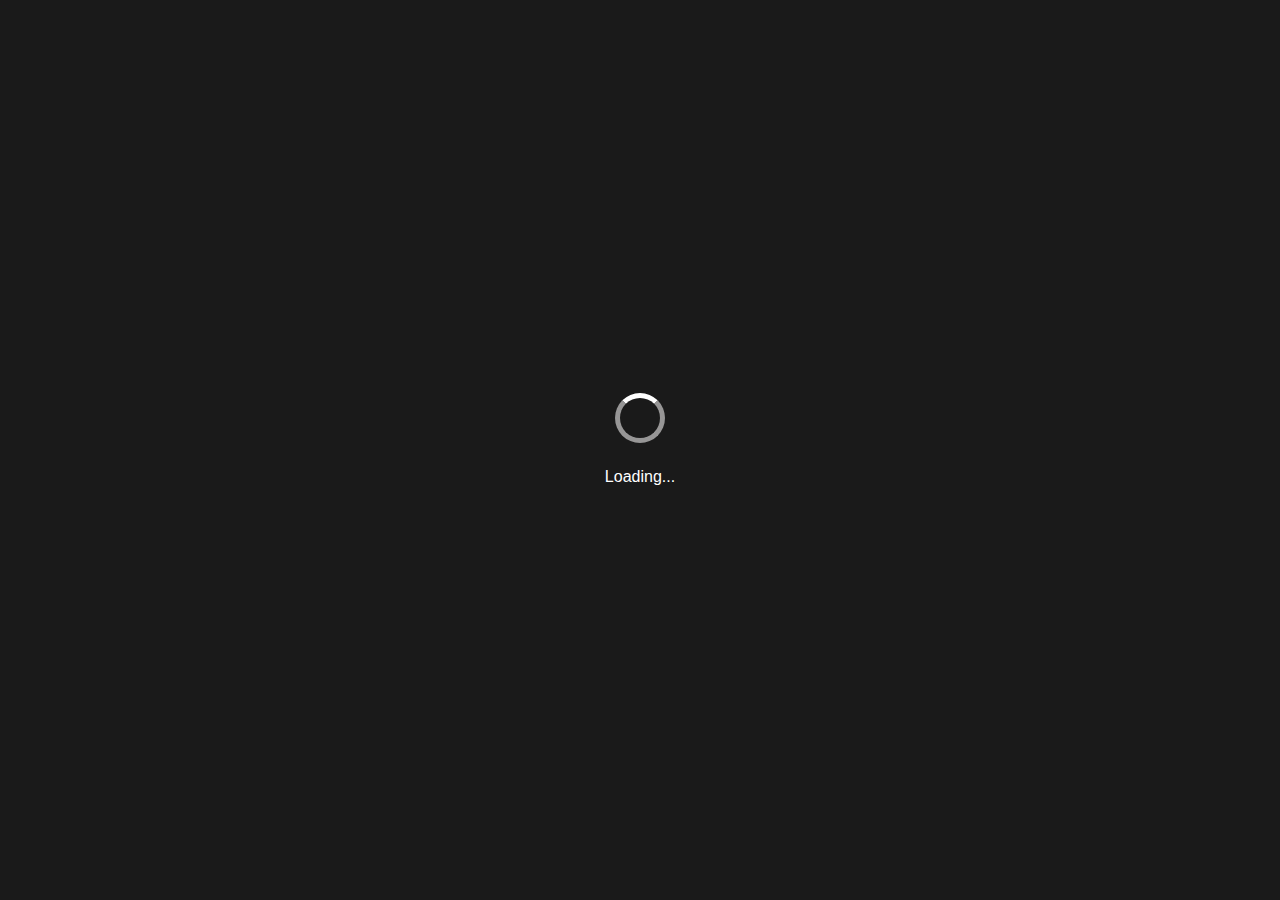
<file: index.html>
<!DOCTYPE html>
<html lang="en">
<head>
    <meta charset="UTF-8">
    <meta name="viewport" content="width=device-width, initial-scale=1.0">
    <title>David Caluag</title>
    <link rel="stylesheet" href="styles.css">
    <link rel="stylesheet" href="loading-screen.css">
    <!-- Preload critical assets -->
    <link rel="preload" href="styles.css" as="style">
    <script>
        // Track when page is fully loaded
        document.addEventListener('DOMContentLoaded', function() {
            // Give a slight delay for smoother transition
            setTimeout(function() {
                const loadingScreen = document.getElementById('loading-screen');
                const mainContent = document.getElementById('main-content');
                
                loadingScreen.style.opacity = '0';
                mainContent.style.opacity = '1';
                
                // Remove loading screen from DOM after transition
                setTimeout(function() {
                    loadingScreen.style.display = 'none';
                }, 500);
            }, 800); // Adjust time based on your needs
        });


    </script>
</head>
<body>
    <!-- Loading screen -->
    <div id="loading-screen">
        <div class="loader"></div>
        <p>Loading...</p>
    </div>
        
    <!-- Main content (initially hidden) -->
    <div id="main-content">
        <!-- Header / Navigation -->
        <header>
            <nav class="navbar">
                <table class="horizontal-links">
                    <tr>
                        <td><a href="./index.html">Home</a></td>
                        <td><a href="./aboutme.html">About Me</a></td>
                        <td><a href="./envScience.html">Microplastics</a></td>
                    </tr>
                </table>
            </nav>
        </header>
        
        <br>

        <!-- Main Hero Section -->
        <section class="hero">
            <div class="hero-content">
                <h1>Welcome to my website</h1>
                <p>Bach. of Mobile Computing | 7x Immortal Sage Player 1x Ascendant Sage Player </p>
            </div>
        </section>

        <!-- Footer -->
        <footer>
            <p>&copy;All rights reserved.</p>
        </footer>
    </div>
</body>
</html>
</file>
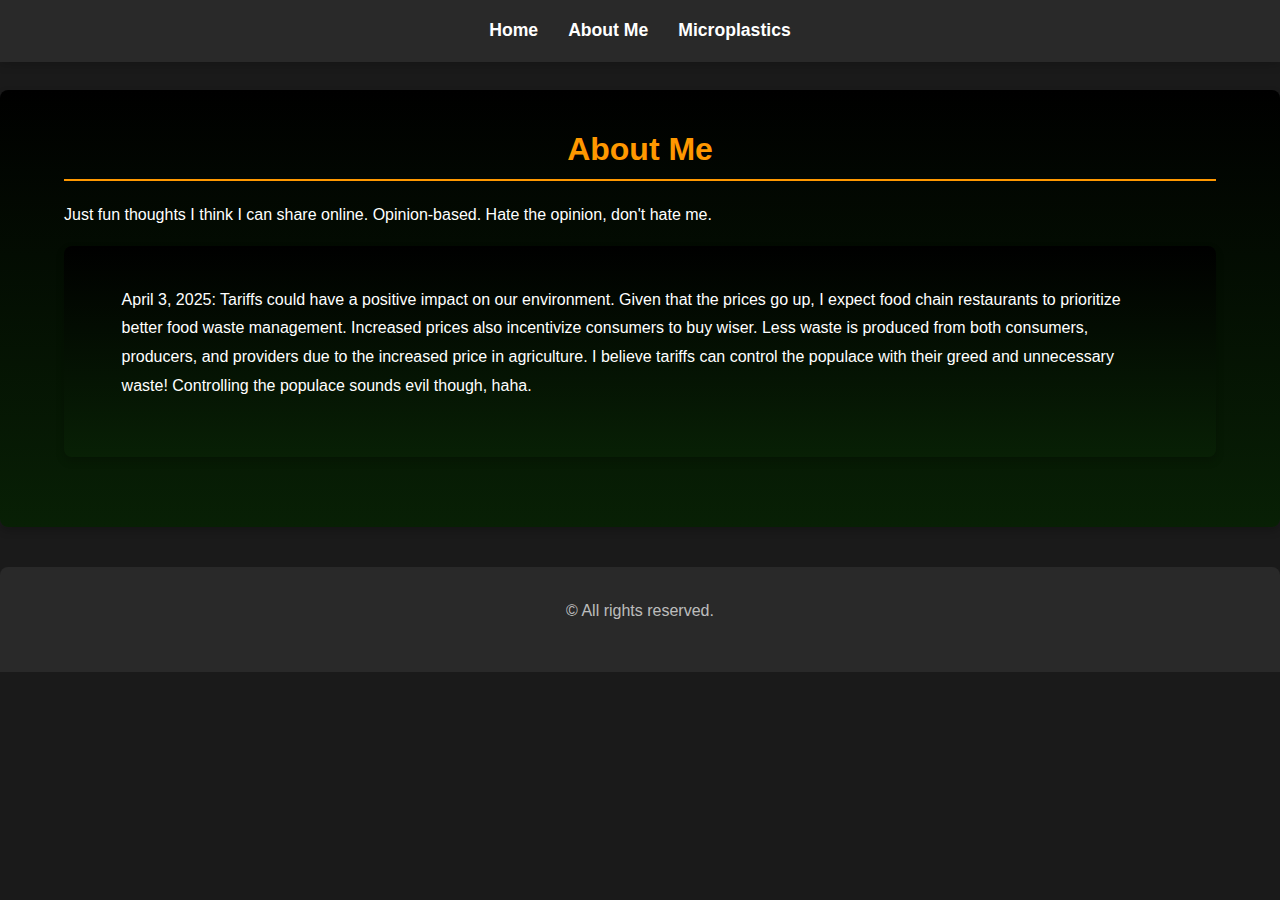
<file: aboutme.html>
<!DOCTYPE html>
<html lang="en">
<head>
    <meta charset="UTF-8">
    <meta name="viewport" content="width=device-width, initial-scale=1.0">
    <title>Esports Hub</title>
    <link rel="stylesheet" href="styles.css">
    <link rel="stylesheet" href="loading-screen.css">
    <!-- Preload critical assets -->
    <link rel="preload" href="styles.css" as="style">
    <script src="loading.js" defer></script>
</head>
<body>
    
    <div id="loading-screen">
        <div class="loader"></div>
        <p>Loading...</p>
    </div>

    <!-- Main content (initially hidden) -->
    <div id="main-content" style="opacity: 0; transition: opacity 0.5s;">
        <!-- Header / Navigation -->
        <header>
            <nav class="navbar">
                <table class="horizontal-links">
                    <tr>
                        <td><a href="./index.html">Home</a></td>
                        <td><a href="./aboutme.html">About Me</a></td>
                        <td><a href="./envScience.html">Microplastics</a></td>
                    </tr>
                </table>
            </nav>
        </header>

        <br>

        <!-- About Me Section -->
        <section>
            <h2>About Me</h2>
            <p>Just fun thoughts I think I can share online. Opinion-based. Hate the opinion, don't hate me.</p>
            <!-- Opinion Section -->
            <section>
                <p>April 3, 2025: Tariffs could have a positive impact on our environment. Given that the prices go up, I expect food chain restaurants to prioritize better food waste management. Increased prices also incentivize consumers to buy wiser. Less waste is produced from both consumers, producers, and providers due to the increased price in agriculture. I believe tariffs can control the populace with their greed and unnecessary waste! Controlling the populace sounds evil though, haha.</p>
            </section>
        
        </section>


        <!-- Footer -->
        <footer>
            <p>&copy; All rights reserved.</p>
        </footer>
    </div>
</body>
</html>
</file>
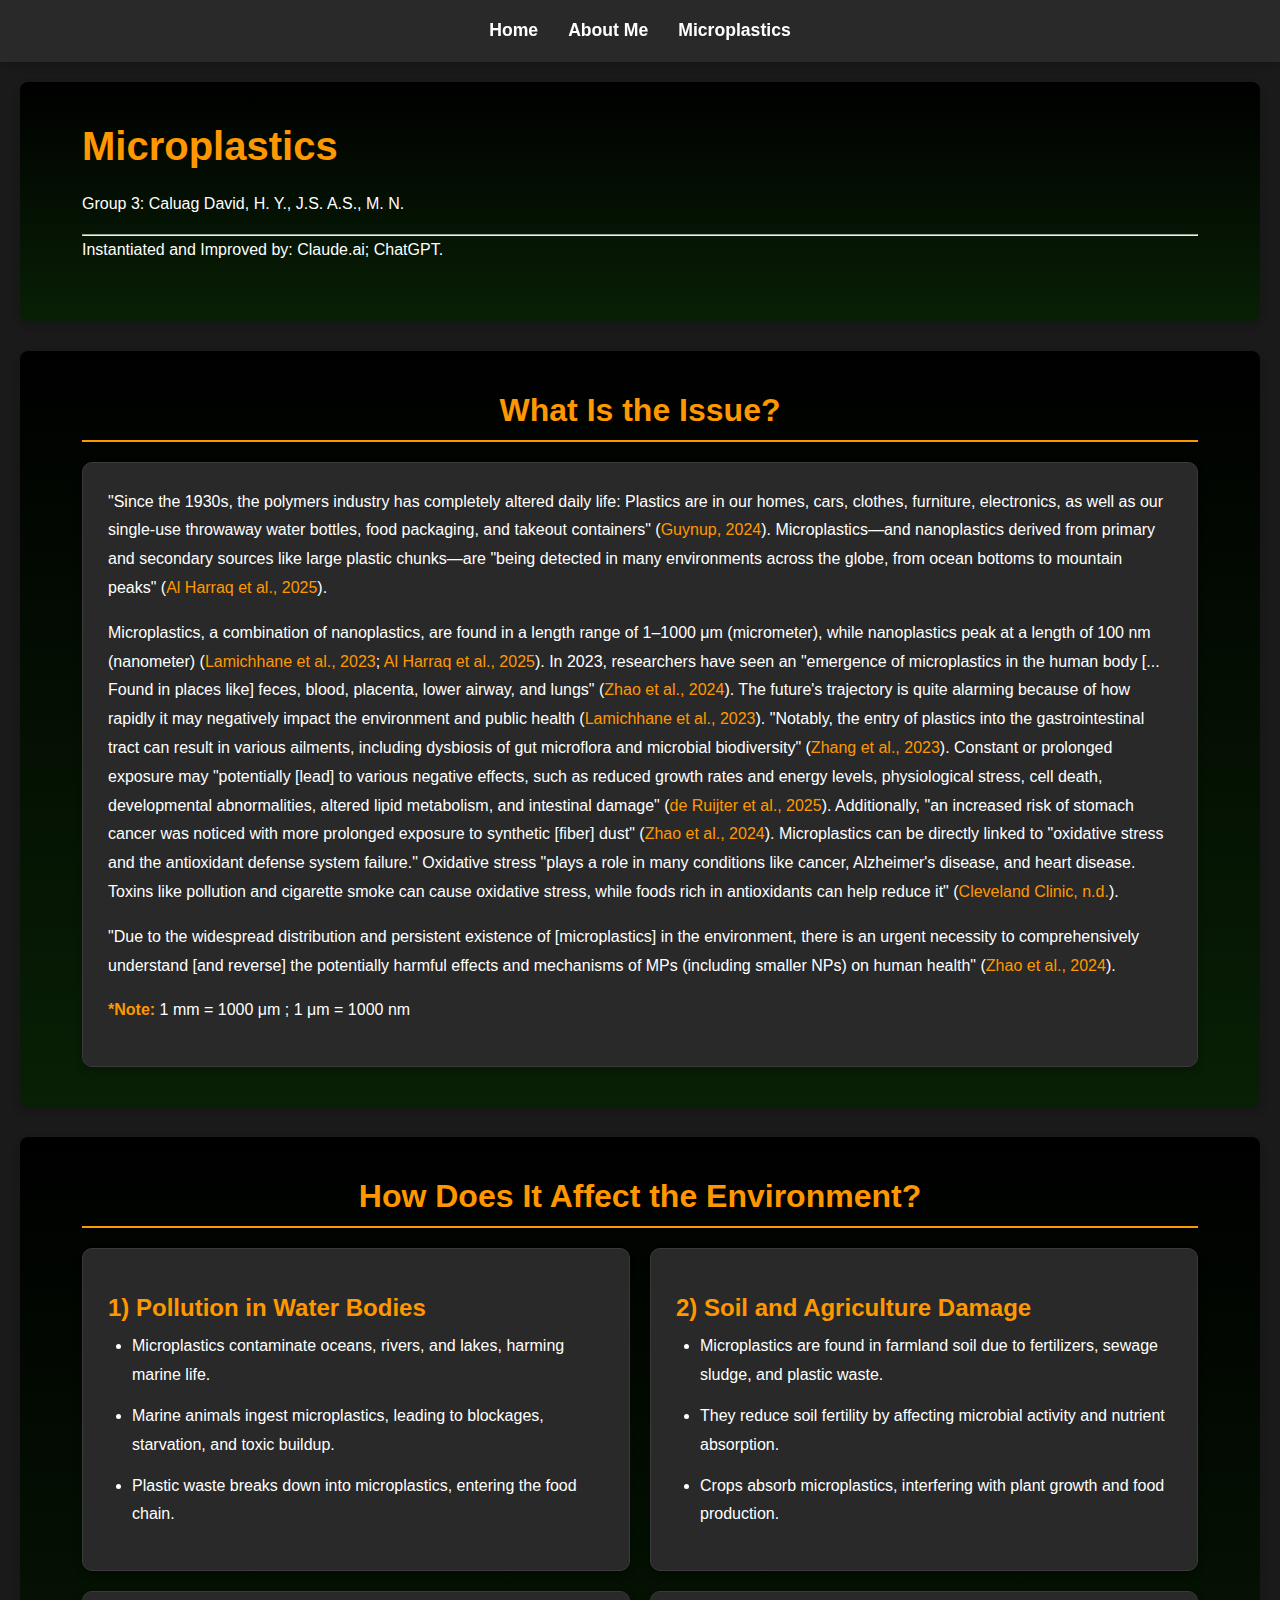
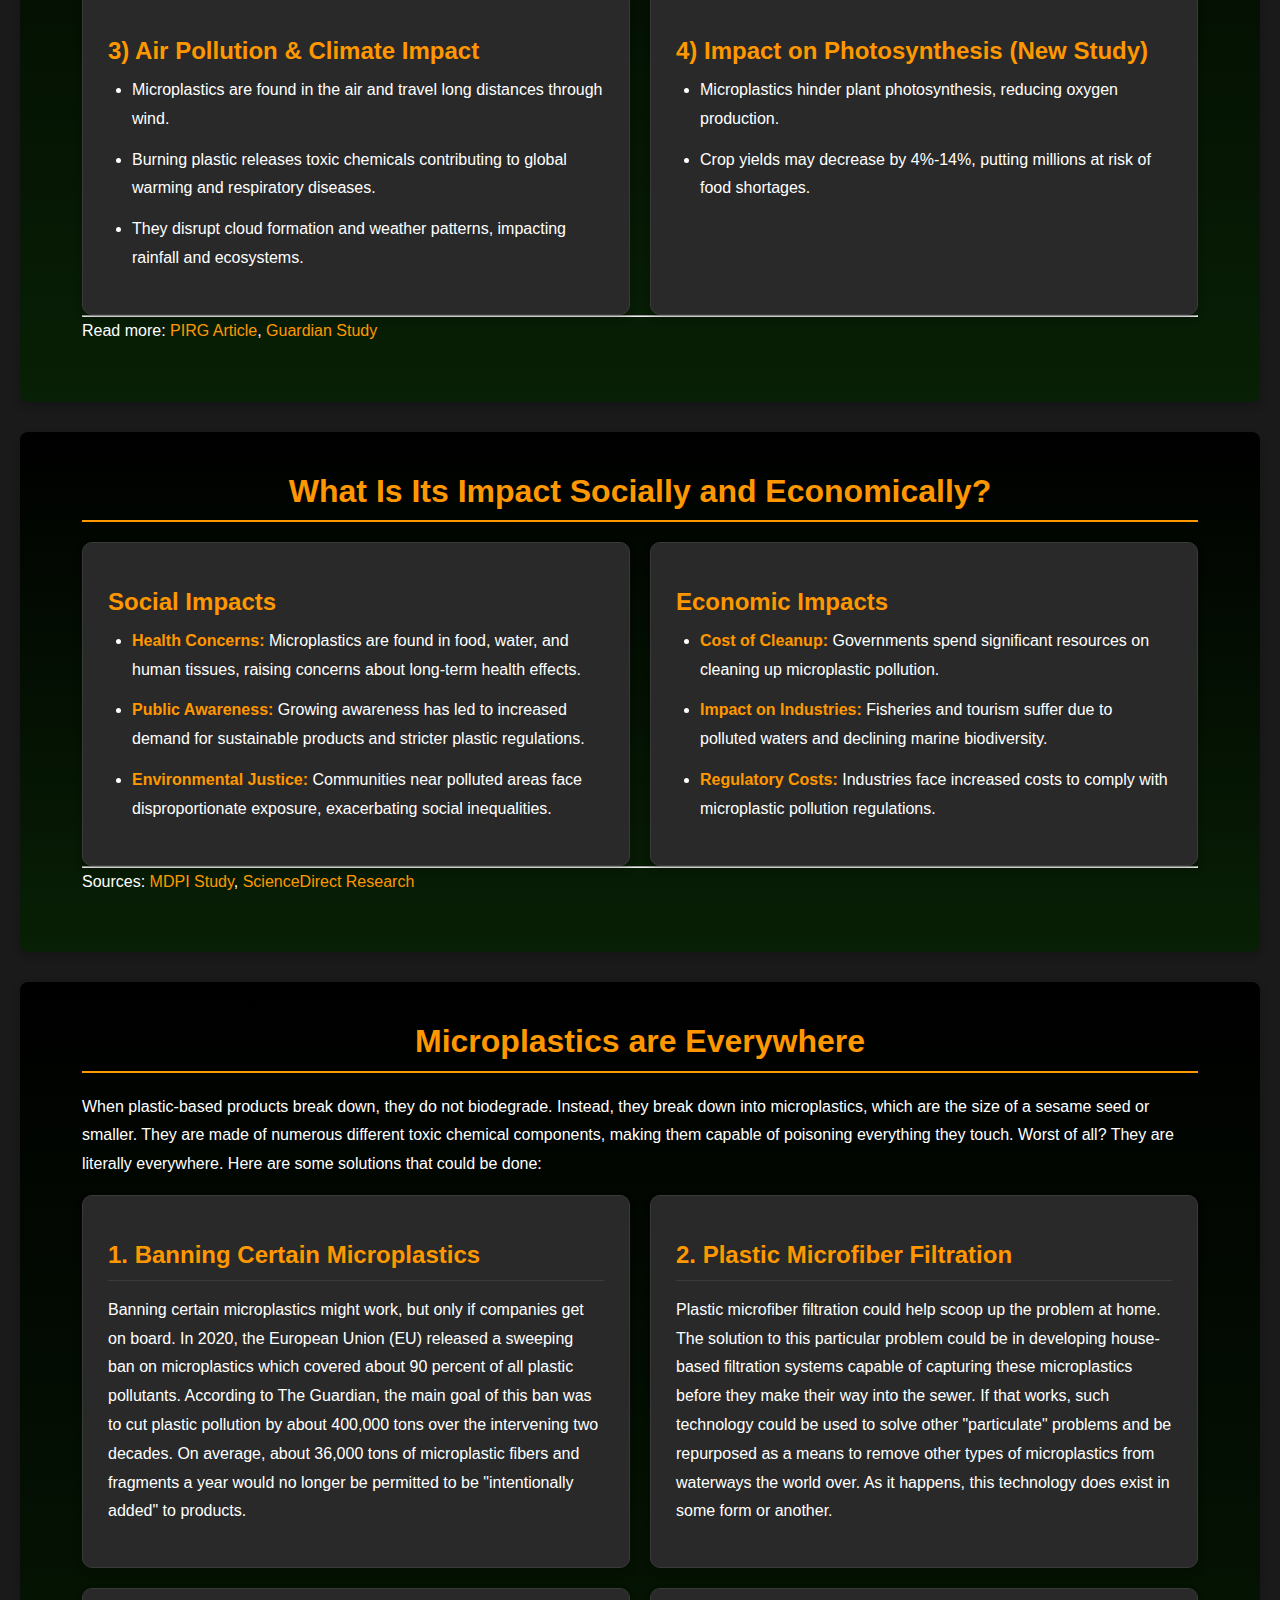
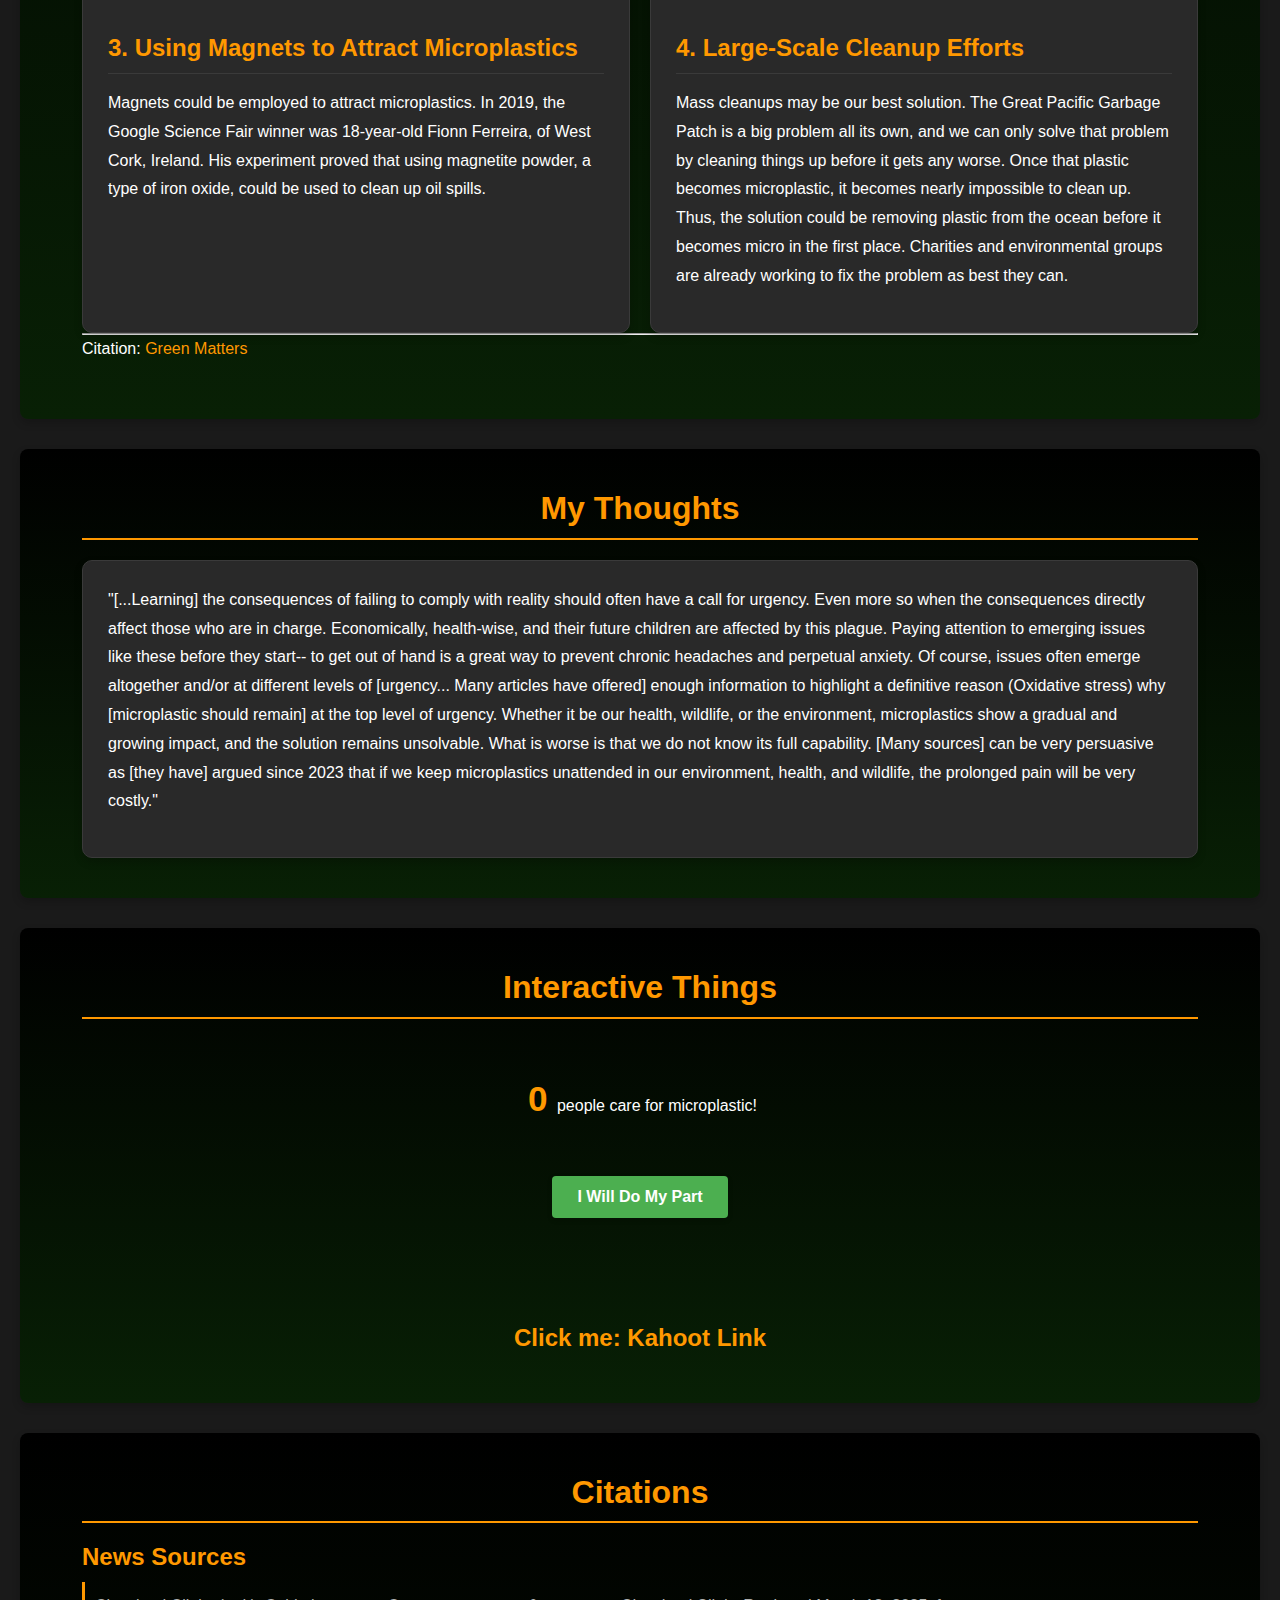
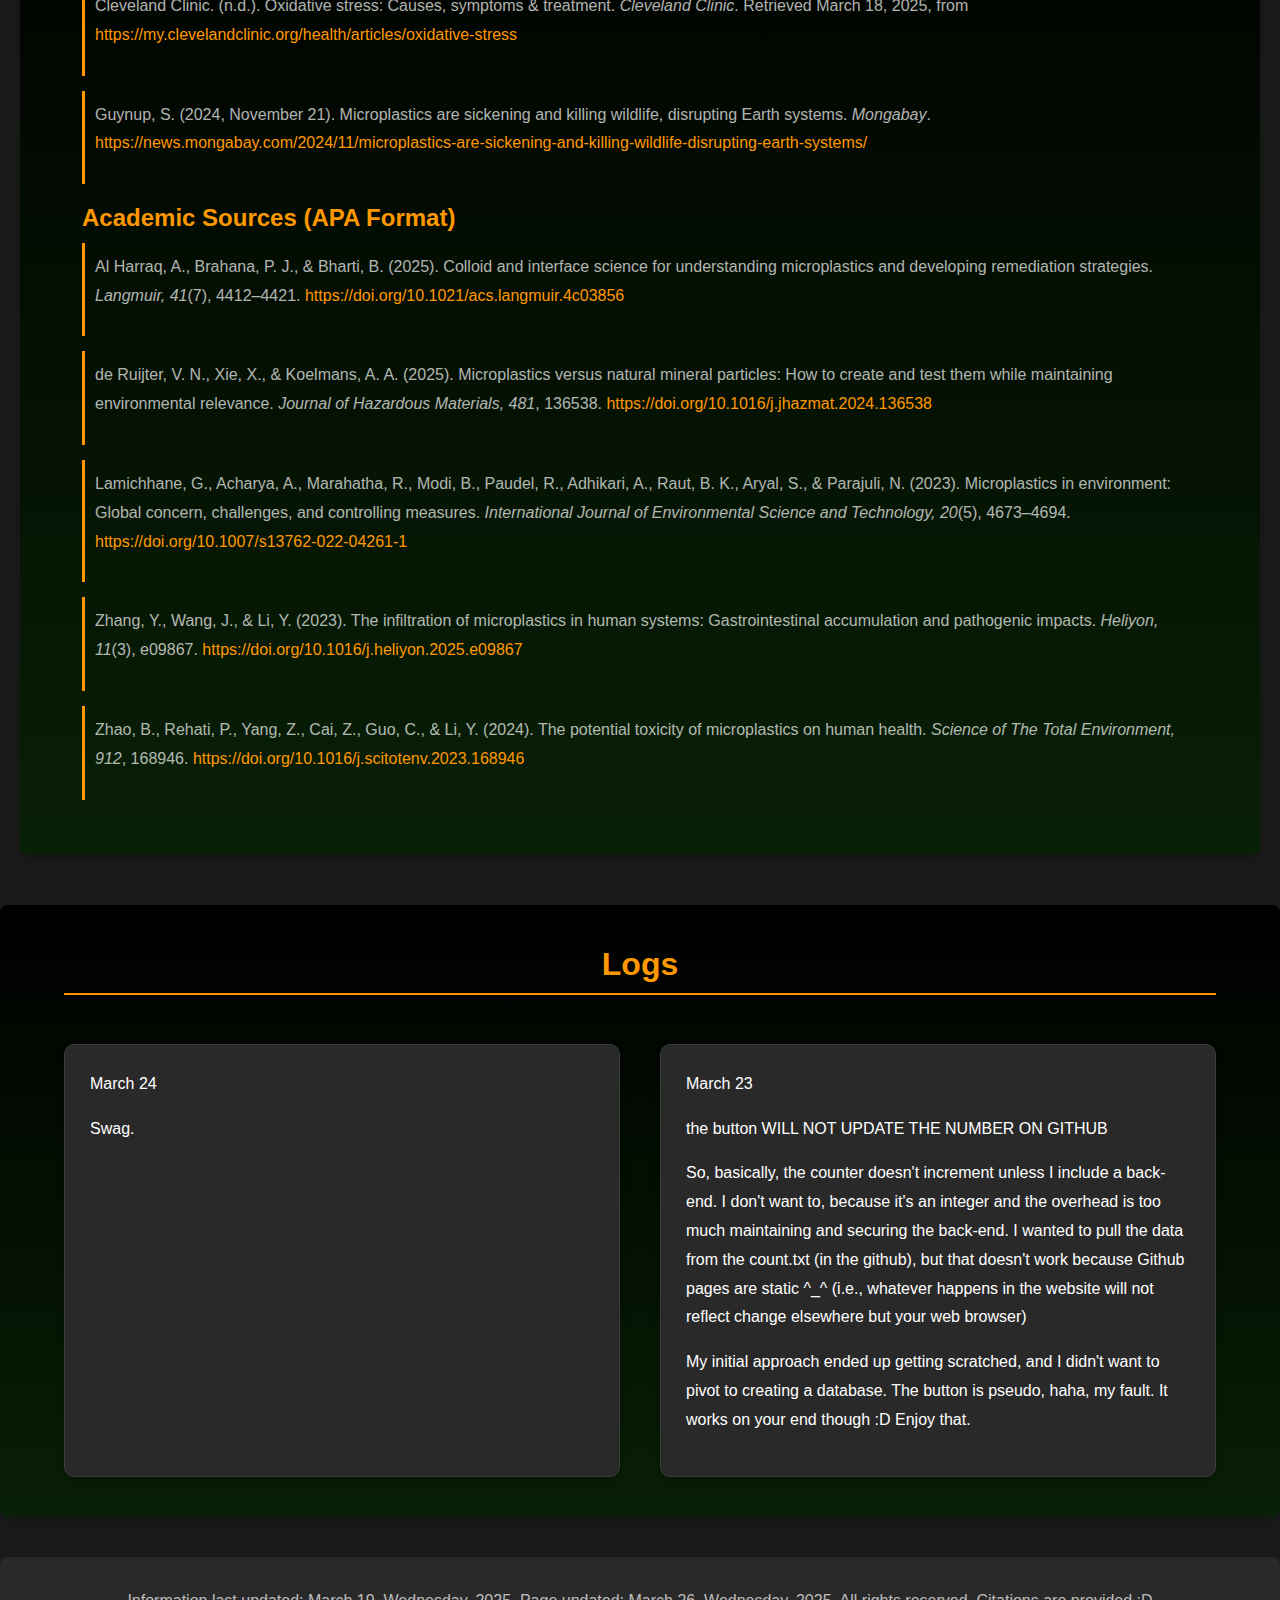
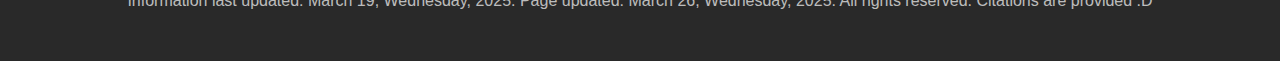
<file: envScience.html>
<!DOCTYPE html>
<html lang="en">
<head>
    <meta charset="UTF-8">
    <meta name="viewport" content="width=device-width, initial-scale=1.0">
    <meta name="description" content="Learn about microplastics, their environmental impact, and how they affect our health and ecosystems.">
    <title>Environmental Science Project: Microplastics</title>
    <link rel="stylesheet" href="styles.css">
    <link rel="stylesheet" href="loading-screen.css">
    <!-- Preload critical assets -->
    <link rel="preload" href="styles.css" as="style">
    <!-- Defer non-critical JavaScript -->
    <script defer src="counter.js"></script>

</head>
<body>

   <!-- Loading screen -->
    <div id="loading-screen">
        <div class="loader"></div>
        <p>Loading...</p>
    </div>
    
    <!-- Main content (initially hidden) -->
    <div id="content" style="display: none;">
        <header>
            <nav class="navbar">
                <table class="horizontal-links">
                    <tr>
                        <td><a href="./index.html">Home</a></td>
                        <td><a href="./aboutme.html">About Me</a></td>
                        <td><a href="./envScience.html">Microplastics</a></td>
                    </tr>
                </table>
            </nav>
        </header>

        <main>
            <!-- Content sections remain the same -->
            <section class="project-header">
                <h1>Microplastics</h1>
                <p>Group 3: 
                    Caluag David, 
                    H. Y.,
                    J.S. A.S.,
                    M. N.
                </p>
                <hr class="separator">
                <p class="attribution">Instantiated and Improved by: Claude.ai; ChatGPT.</p>
            </section>

        <section id="solution-cards" class="solutions-section">
            
            <h2>What Is the Issue?</h2>
            
            <div class = "solution-card">
                
                <p>"Since the 1930s, the polymers industry has completely altered daily life: Plastics are in our homes, cars, clothes, furniture, electronics, as well as our single-use throwaway water bottles, food packaging, and takeout containers" (<a href="https://news.mongabay.com/2024/11/microplastics-are-sickening-and-killing-wildlife-disrupting-earth-systems/" target="_blank">Guynup, 2024</a>). Microplastics—and nanoplastics derived from primary and secondary sources like large plastic chunks—are "being detected in many environments across the globe, from ocean bottoms to mountain peaks" (<a href="https://doi.org/10.1021/acs.langmuir.4c03856" target="_blank">Al Harraq et al., 2025</a>).</p>
            
                <p>Microplastics, a combination of nanoplastics, are found in a length range of 1–1000 μm (micrometer), while nanoplastics peak at a length of 100 nm (nanometer) (<a href="https://doi.org/10.1007/s13762-022-04261-1" target="_blank">Lamichhane et al., 2023</a>; <a href="https://doi.org/10.1021/acs.langmuir.4c03856" target="_blank">Al Harraq et al., 2025</a>). In 2023, researchers have seen an "emergence of microplastics in the human body [... Found in places like] feces, blood, placenta, lower airway, and lungs" (<a href="https://doi.org/10.1016/j.scitotenv.2023.168946" target="_blank">Zhao et al., 2024</a>). The future's trajectory is quite alarming because of how rapidly it may negatively impact the environment and public health (<a href="https://doi.org/10.1007/s13762-022-04261-1" target="_blank">Lamichhane et al., 2023</a>). "Notably, the entry of plastics into the gastrointestinal tract can result in various ailments, including dysbiosis of gut microflora and microbial biodiversity" (<a href="https://doi.org/10.1016/j.heliyon.2025.e09867" target="_blank">Zhang et al., 2023</a>). Constant or prolonged exposure may "potentially [lead] to various negative effects, such as reduced growth rates and energy levels, physiological stress, cell death, developmental abnormalities, altered lipid metabolism, and intestinal damage" (<a href="https://doi.org/10.1016/j.jhazmat.2024.136538" target="_blank">de Ruijter et al., 2025</a>). Additionally, "an increased risk of stomach cancer was noticed with more prolonged exposure to synthetic [fiber] dust" (<a href="https://doi.org/10.1016/j.scitotenv.2023.168946" target="_blank">Zhao et al., 2024</a>). Microplastics can be directly linked to "oxidative stress and the antioxidant defense system failure." Oxidative stress "plays a role in many conditions like cancer, Alzheimer's disease, and heart disease. Toxins like pollution and cigarette smoke can cause oxidative stress, while foods rich in antioxidants can help reduce it" (<a href="https://my.clevelandclinic.org/health/articles/oxidative-stress" target="_blank">Cleveland Clinic, n.d.</a>).</p>
                
                <p>"Due to the widespread distribution and persistent existence of [microplastics] in the environment, there is an urgent necessity to comprehensively understand [and reverse] the potentially harmful effects and mechanisms of MPs (including smaller NPs) on human health" (<a href="https://doi.org/10.1016/j.scitotenv.2023.168946" target="_blank">Zhao et al., 2024</a>).</p>
                
                <p><strong>*Note:</strong> 1 mm = 1000 μm ; 1 μm = 1000 nm</p>
            
            </div>
        
        </section>
        
        <section class="content-section environmental-effects">
            
            <h2>How Does It Affect the Environment?</h2>
            
        <div class="solution-cards">
            
            <div class="solution-card">
                
                <h3>1) Pollution in Water Bodies</h3>
            
                <ul>
                    <li>Microplastics contaminate oceans, rivers, and lakes, harming marine life.</li>
                    <li>Marine animals ingest microplastics, leading to blockages, starvation, and toxic buildup.</li>
                    <li>Plastic waste breaks down into microplastics, entering the food chain.</li>
                </ul>
            
            </div>
            
            <div class="solution-card">
            
                <h3>2) Soil and Agriculture Damage</h3>
            
                <ul>
                    <li>Microplastics are found in farmland soil due to fertilizers, sewage sludge, and plastic waste.</li>
                    <li>They reduce soil fertility by affecting microbial activity and nutrient absorption.</li>
                    <li>Crops absorb microplastics, interfering with plant growth and food production.</li>
            
                </ul>
            
            </div>
            
            <div class="solution-card">
            
                <h3>3) Air Pollution & Climate Impact</h3>
            
                <ul>
                    <li>Microplastics are found in the air and travel long distances through wind.</li>
                    <li>Burning plastic releases toxic chemicals contributing to global warming and respiratory diseases.</li>
                    <li>They disrupt cloud formation and weather patterns, impacting rainfall and ecosystems.</li>
            
                </ul>
            
            </div>
            
            <div class="solution-card">
            
                <h3>4) Impact on Photosynthesis (New Study)</h3>
            
                <ul>
                    <li>Microplastics hinder plant photosynthesis, reducing oxygen production.</li>
                    <li>Crop yields may decrease by 4%-14%, putting millions at risk of food shortages.</li>
            
                </ul>
            
            </div>
            
        </div>
        
        <hr class="separator">
        
            <p class="read-more"> Read more: 
            
                <a href="https://pirg.org/articles/microplastics-are-not-just-in-us-they-are-also-in-wildlife/" target="_blank">PIRG Article</a>, 
                <a href="https://www.theguardian.com/environment/2025/mar/10/microplastics-hinder-plant-photosynthesis-study-finds-threatening-millions-with-starvation" target="_blank">Guardian Study</a>
            
            </p>
        
        </section>

        <section class="content-section socioeconomic-impact">
        
            <h2>What Is Its Impact Socially and Economically?</h2>
            
        <div class = "solution-cards"> 

            <div class="solution-card">
            
                <h3>Social Impacts</h3>
            
                <ul>
            
                    <li><strong>Health Concerns:</strong> Microplastics are found in food, water, and human tissues, raising concerns about long-term health effects.</li>
                    <li><strong>Public Awareness:</strong> Growing awareness has led to increased demand for sustainable products and stricter plastic regulations.</li>
                    <li><strong>Environmental Justice:</strong> Communities near polluted areas face disproportionate exposure, exacerbating social inequalities.</li>
            
                </ul>
            
            </div>
            
            <div class="solution-card">
                
                <h3>Economic Impacts</h3>
                
                <ul>
                
                    <li><strong>Cost of Cleanup:</strong> Governments spend significant resources on cleaning up microplastic pollution.</li>
                    <li><strong>Impact on Industries:</strong> Fisheries and tourism suffer due to polluted waters and declining marine biodiversity.</li>
                    <li><strong>Regulatory Costs:</strong> Industries face increased costs to comply with microplastic pollution regulations.</li>
                
                </ul>
            
            </div>
        
        </div>
        
        <hr class="separator">
        
        <p class="read-more">Sources: 
            <a href="https://www.mdpi.com/2071-1050/15/14/10821" target="_blank">MDPI Study</a>, 
            <a href="https://www.sciencedirect.com/science/article/abs/pii/S0048969723075757" target="_blank">ScienceDirect Research</a>
        </p>
        
    </section>

        <section id="solutions-section">
            
            <h2>Microplastics are Everywhere</h2>
            <p>When plastic-based products break down, they do not biodegrade. Instead, they break down into microplastics, which are the size of a sesame seed or smaller. They are made of numerous different toxic chemical components, making them capable of poisoning everything they touch. Worst of all? They are literally everywhere. Here are some solutions that could be done:</p>
            
            <div class="solution-cards">
                
                <div class="solution-card">
                 
                    <h3 class="solution-title">1. Banning Certain Microplastics</h3>
                    <p>Banning certain microplastics might work, but only if companies get on board. In 2020, the European Union (EU) released a sweeping ban on microplastics which covered about 90 percent of all plastic pollutants. According to The Guardian, the main goal of this ban was to cut plastic pollution by about 400,000 tons over the intervening two decades. On average, about 36,000 tons of microplastic fibers and fragments a year would no longer be permitted to be "intentionally added" to products.</p>
                
                </div>
                
                <div class="solution-card">
                
                    <h3 class="solution-title">2. Plastic Microfiber Filtration</h3>
                    <p>Plastic microfiber filtration could help scoop up the problem at home. The solution to this particular problem could be in developing house-based filtration systems capable of capturing these microplastics before they make their way into the sewer. If that works, such technology could be used to solve other "particulate" problems and be repurposed as a means to remove other types of microplastics from waterways the world over. As it happens, this technology does exist in some form or another.</p>
                
                </div>
                
                <div class="solution-card">
                
                    <h3 class="solution-title">3. Using Magnets to Attract Microplastics</h3>
                    <p>Magnets could be employed to attract microplastics. In 2019, the Google Science Fair winner was 18-year-old Fionn Ferreira, of West Cork, Ireland. His experiment proved that using magnetite powder, a type of iron oxide, could be used to clean up oil spills.</p>
                
                </div>
                
                <div class="solution-card">
                
                    <h3 class="solution-title">4. Large-Scale Cleanup Efforts</h3>
                    <p>Mass cleanups may be our best solution. The Great Pacific Garbage Patch is a big problem all its own, and we can only solve that problem by cleaning things up before it gets any worse. Once that plastic becomes microplastic, it becomes nearly impossible to clean up. Thus, the solution could be removing plastic from the ocean before it becomes micro in the first place. Charities and environmental groups are already working to fix the problem as best they can.</p>
                
                </div>
            
            </div>
            
            <hr class="separator">
            <p>Citation: <a href="https://www.greenmatters.com/p/microplastics-solutions">Green Matters</a></p>
        
        </section>

        <section class="content-section thoughts">
            
            <h2>My Thoughts</h2>
            
            <div class="solution-card">
                
                <p>"[...Learning] the consequences of failing to comply with reality should often have a call for urgency. Even more so when the consequences directly affect those who are in charge. Economically, health-wise, and their future children are affected by this plague. Paying attention to emerging issues like these before they start-- to get out of hand is a great way to prevent chronic headaches and perpetual anxiety. Of course, issues often emerge altogether and/or at different levels of [urgency... Many articles have offered] enough information to highlight a definitive reason (Oxidative stress) why [microplastic should remain] at the top level of urgency. Whether it be our health, wildlife, or the environment, microplastics show a gradual and growing impact, and the solution remains unsolvable. What is worse is that we do not know its full capability. [Many sources] can be very persuasive as [they have] argued since 2023 that if we keep microplastics unattended in our environment, health, and wildlife, the prolonged pain will be very costly."
                </p>
            
            </div>
        
        </section>

        <!-- Counter section -->
        <section class="counter-section" style="text-align: center;">
            <h2>Interactive Things</h2>
            <br>
            <div class="counter-container">
                <p><span id="counter">0</span> people care for microplastic!</p>
                <br>
                <button id="careButton" class="care-button">I Will Do My Part</button>
                <br>
                <p id="successMessage" class="success-message">Thank you for showing you care!</p>
                <br>
            </div>
            <br>
            <br>
            <div>
                <h3><a href="https://create.kahoot.it/share/microplastics/2d90dd1f-4fea-47a2-87e8-feb681914c39" class="kahoot-link" target="_blank">Click me: Kahoot Link</a></h3>
            </div>
        </section>

        <section id="citations" class="content-section citations">
            
            <h2>Citations</h2>
            
            <div class="citation-section">
                
                <h3>News Sources</h3>
                
                <ul class="citation-list">
                    
                    <li class="news-citation">
                    
                        <p>Cleveland Clinic. (n.d.). Oxidative stress: Causes, symptoms & treatment. 
                        <em>Cleveland Clinic</em>. Retrieved March 18, 2025, from 
                        <a href="https://my.clevelandclinic.org/health/articles/oxidative-stress" target="_blank">https://my.clevelandclinic.org/health/articles/oxidative-stress</a></p>
                    
                    </li>
                    
                    <li class="news-citation">
                    
                        <p>Guynup, S. (2024, November 21). Microplastics are sickening and killing wildlife, disrupting Earth systems. 
                        <em>Mongabay</em>. 
                        <a href="https://news.mongabay.com/2024/11/microplastics-are-sickening-and-killing-wildlife-disrupting-earth-systems/" target="_blank">https://news.mongabay.com/2024/11/microplastics-are-sickening-and-killing-wildlife-disrupting-earth-systems/</a></p>
                    
                    </li>
                
                </ul>
            
            </div>
            
            <div class="citation-section">
                
                <h3>Academic Sources (APA Format)</h3>
                
                <ul class="citation-list">
                    
                    <li class="academic-citation">
                    
                        <p>Al Harraq, A., Brahana, P. J., & Bharti, B. (2025). 
                        Colloid and interface science for understanding microplastics and developing remediation strategies. 
                        <em>Langmuir, 41</em>(7), 4412–4421. 
                        <a href="https://doi.org/10.1021/acs.langmuir.4c03856" target="_blank">https://doi.org/10.1021/acs.langmuir.4c03856</a></p>
                    
                    </li>
                    
                    <li class="academic-citation">
                    
                        <p>de Ruijter, V. N., Xie, X., & Koelmans, A. A. (2025). 
                        Microplastics versus natural mineral particles: How to create and test them while maintaining environmental relevance. 
                        <em>Journal of Hazardous Materials, 481</em>, 136538. 
                        <a href="https://doi.org/10.1016/j.jhazmat.2024.136538" target="_blank">https://doi.org/10.1016/j.jhazmat.2024.136538</a></p>
                    
                    </li>
                    
                    <li class="academic-citation">
                    
                        <p>Lamichhane, G., Acharya, A., Marahatha, R., Modi, B., Paudel, R., Adhikari, A., Raut, B. K., Aryal, S., & Parajuli, N. (2023). 
                        Microplastics in environment: Global concern, challenges, and controlling measures. 
                        <em>International Journal of Environmental Science and Technology, 20</em>(5), 4673–4694. 
                    
                        <a href="https://doi.org/10.1007/s13762-022-04261-1" target="_blank">https://doi.org/10.1007/s13762-022-04261-1</a></p>
                    </li>
                    
                    <li class="academic-citation">
                    
                        <p>Zhang, Y., Wang, J., & Li, Y. (2023). 
                        The infiltration of microplastics in human systems: Gastrointestinal accumulation and pathogenic impacts. 
                        <em>Heliyon, 11</em>(3), e09867. 
                        <a href="https://doi.org/10.1016/j.heliyon.2025.e09867" target="_blank">https://doi.org/10.1016/j.heliyon.2025.e09867</a></p>
                    
                    </li>
                    
                    <li class="academic-citation">
                        
                        <p>Zhao, B., Rehati, P., Yang, Z., Cai, Z., Guo, C., & Li, Y. (2024). 
                        The potential toxicity of microplastics on human health. 
                        <em>Science of The Total Environment, 912</em>, 168946. 
                        <a href="https://doi.org/10.1016/j.scitotenv.2023.168946" target="_blank">https://doi.org/10.1016/j.scitotenv.2023.168946</a></p>
                    
                    </li>
                
                </ul>
            
            </div>
        
        </section>
    
    </main>

    <section class="solutions-section">

        <h2>Logs</h2>
        <br>

    <div class= "solution-cards">

        <div class="solution-card">
        
            <p>March 24</p>
            <p>Swag.</p>
        
        </div>  
    
        <br>

        <div class="solution-card">

            <p>March 23</p>
            <p>the button WILL NOT UPDATE THE NUMBER ON GITHUB<p>
            <p>So, basically, the counter doesn't increment unless I include a back-end. I don't want to, because it's an integer and the overhead is too much maintaining and securing the back-end. I wanted to pull the data from the count.txt (in the github), but that doesn't work because Github pages are static ^_^ (i.e., whatever happens in the website will not reflect change elsewhere but your web browser) </p><p>My initial approach ended up getting scratched, and I didn't want to pivot to creating a database. The button is pseudo, haha, my fault. It works on your end though :D Enjoy that.</p>
        
        </div>

    </div>
        
    </section>

    <div>

    
        <footer>

            <p>Information last updated: March 19, Wednesday, 2025. Page updated: March 26, Wednesday, 2025. All rights reserved. Citations are provided :D</p>
        </footer>

    </div>
</body>

</html>
</file>
<file: styles.css>
/* 
 * Microplastics Project - Optimized CSS
 * A modern, responsive design with performance improvements
 */

/* CSS Variables - Defined once and used throughout */
:root {
    --primary-color: #4CAF50;
    --primary-hover: #45a049;
    --accent-color: #ff9800;
    --accent-hover: #e68a00;
    --dark-bg: #1a1a1a;
    --card-bg: #292929;
    --text-color: #ffffff;
    --text-muted: rgba(255, 255, 255, 0.7);
    --border-color: #3a3a3a;
    --gradient-bg: linear-gradient(#000000, #082005);
    --hero-gradient: linear-gradient(#3500f5, #d13202);
    --card-shadow: 0 4px 8px rgba(0, 0, 0, 0.2);
    --transition: all 0.3s ease;
}

/* Reset & Base Styles - Reduced to essentials */
* {
    margin: 0;
    padding: 0;
    box-sizing: border-box;
}

body {
    font-family: 'Arial', sans-serif;
    line-height: 1.8;
    background-color: var(--dark-bg);
    color: var(--text-color);
    font-size: 16px;
}

/* Typography - Optimized font rules */
h1, h2, h3, h4, h5, h6 {
    margin-bottom: 0.5em;
    line-height: 1.2;
    font-weight: 700;
    color: var(--accent-color);
}

h1 { font-size: 2.5rem; }
h2 { 
    font-size: 2rem; 
    padding-bottom: 10px;
    border-bottom: 2px solid var(--accent-color);
    margin-bottom: 20px;
}
h3 { 
    font-size: 1.5rem; 
    margin: 20px 0 10px 0;
}

p { margin-bottom: 1rem; }
strong { 
    color: var(--accent-color); 
    font-weight: bold; 
}

/* Links - Simplified selectors */
a {
    color: var(--accent-color);
    text-decoration: none;
    transition: color 0.3s ease;
}

a:hover, a:focus {
    color: var(--accent-hover);
    text-decoration: underline;
}

/* Lists */
ul, ol {
    padding-left: 1.5rem;
    margin-bottom: 1rem;
}

li { margin-bottom: 0.75rem; }

/* Layout Components */
main {
    max-width: 2000px;
    margin: 0 auto;
    padding: 20px;
}

section {
    padding: 40px 5%;
    margin-bottom: 30px;
    border-radius: 8px;
    max-width: 1800px;
    margin-left: auto;
    margin-right: auto;
    background: var(--gradient-bg);
    box-shadow: var(--card-shadow);
}

section h2 { text-align: center; }

/* Header & Navigation */
header {
    background: var(--card-bg);
    position: sticky;
    top: 0;
    z-index: 100;
    box-shadow: 0 2px 10px rgba(0, 0, 0, 0.2);
}

.navbar {
    display: flex;
    justify-content: center;
    align-items: center;
    padding: 15px 5%;
}

.horizontal-links {
    border-collapse: collapse;
    width: auto;
}

.horizontal-links td { padding: 0 15px; }

.horizontal-links a {
    color: var(--text-color);
    font-size: 1.1rem;
    font-weight: 600;
    position: relative;
    padding-bottom: 5px;
}

.horizontal-links a:hover { color: var(--accent-color); }

.horizontal-links a::after {
    content: '';
    position: absolute;
    width: 0;
    height: 2px;
    bottom: 0;
    left: 0;
    background-color: var(--accent-color);
    transition: width 0.3s;
}

.horizontal-links a:hover::after { width: 100%; }

/* Hero Section */
.hero {
    text-align: center;
    padding: 80px 5%;
    background: var(--hero-gradient);
    border-radius: 8px;
    margin-bottom: 30px;
}

.hero .hero-content {
    max-width: 800px;
    margin: auto;
}

.hero h1 {
    margin-bottom: 20px;
    font-size: 3rem;
    color: var(--text-color);
}

/* Counter Section - Combined relevant styles */
#counter {
    font-weight: bold;
    font-size: 2.2em;
    color: var(--accent-color);
    display: inline-block;
    margin: 0 5px;
}

button {
    background-color: var(--primary-color);
    color: white;
    padding: 12px 25px;
    border: none;
    border-radius: 4px;
    cursor: pointer;
    font-size: 16px;
    font-weight: 600;
    transition: background-color 0.3s, transform 0.3s, box-shadow 0.3s;
    box-shadow: 0 2px 5px rgba(0, 0, 0, 0.2);
}

button:hover:not(:disabled) {
    background-color: var(--primary-hover);
    transform: translateY(-2px);
    box-shadow: 0 4px 8px rgba(0, 0, 0, 0.3);
}

button:disabled {
    background-color: #666666;
    color: #cccccc;
    cursor: not-allowed;
    box-shadow: none;
}

.success-message {
    color: var(--primary-color);
    margin-top: 10px;
    display: none;
    font-weight: 600;
    animation: fadeIn 0.5s;
}

/* Solution Cards - Simplified selectors */
.solution-cards {
    display: flex;
    flex-wrap: wrap;
    gap: 20px;
    justify-content: space-between;
    width: 100%;
}

.solution-card {
    flex: 1 1 calc(50% - 20px);
    max-width: 100%;
    background: var(--card-bg);
    padding: 25px;
    border-radius: 10px;
    border: 1px solid var(--border-color);
    box-shadow: var(--card-shadow);
    transition: transform 0.3s, box-shadow 0.3s;
}

.solution-card:hover {
    transform: translateY(-3px);
    box-shadow: 0 8px 16px rgba(0, 0, 0, 0.3);
}

.solution-title {
    font-size: 1.5rem;
    font-weight: bold;
    color: var(--accent-color);
    margin-bottom: 15px;
    padding-bottom: 10px;
    border-bottom: 1px solid var(--border-color);
}

/* Citations styles */
#citations ul {
    list-style-type: none;
    padding: 0;
    margin: 0;
}

#citations li {
    padding: 10px;
    margin-bottom: 15px;
    border-left: 3px solid var(--accent-color);
    color: var(--text-muted);
}

/* Loading screen specific styles */
.loader {
    border: 5px solid #3a3a3a;
    border-top: 5px solid var(--accent-color);
    border-radius: 50%;
    width: 50px;
    height: 50px;
    animation: spin 1s linear infinite;
}

@keyframes fadeIn {
    from { opacity: 0; }
    to { opacity: 1; }
}

@keyframes spin {
    0% { transform: rotate(0deg); }
    100% { transform: rotate(360deg); }
}

/* Footer */
footer {
    text-align: center;
    padding: 30px 5%;
    background: var(--card-bg);
    color: var(--text-muted);
    margin-top: 40px;
    border-radius: 8px 8px 0 0;
}

/* Media Queries - Combined and simplified */
@media (max-width: 992px) {
    h1 { font-size: 2.2rem; }
    h2 { font-size: 1.8rem; }
    section { padding: 30px 4%; }
}

@media (max-width: 768px) {
    .solution-card { flex: 1 1 100%; }
    body { font-size: 15px; }
    
    .navbar { flex-direction: column; }
    
    .horizontal-links td {
        display: block;
        padding: 10px 0;
        text-align: center;
    }
    
    section { padding: 25px 4%; }
    #counter { font-size: 1.8em; }
}

@media (max-width: 480px) {
    h1 { font-size: 1.8rem; }
    h2 { font-size: 1.5rem; }
    section { padding: 20px 3%; }
    button {
        padding: 10px 20px;
        font-size: 14px;
    }
}

/* Accessibility */
:focus {
    outline: 3px solid var(--accent-color);
    outline-offset: 3px;
}

/* Print styles */
@media print {
    body {
        background: white;
        color: black;
    }
    
    section {
        background: none;
        box-shadow: none;
        border: 1px solid #ddd;
        break-inside: avoid;
    }
    
    header, button, #loading-screen {
        display: none;
    }
}
</file>
<file: loading-screen.css>
/* Inline critical CSS for the loading screen */
#loading-screen {
    position: fixed;
    top: 0;
    left: 0;
    width: 100%;
    height: 100%;
    background-color: #1a1a1a;
    display: flex;
    flex-direction: column;
    justify-content: center;
    align-items: center;
    z-index: 9999;
    transition: opacity 0.5s ease-out;
}

.loader {
    border: 5px solid #979696;
    border-top: 5px solid #ffffff;
    border-radius: 50%;
    width: 50px;
    height: 50px;
    animation: spin 1s linear infinite;
    margin-bottom: 20px;
}

@keyframes spin {
    0% { transform: rotate(0deg); }
    100% { transform: rotate(360deg); }
}

#main-content {
    opacity: 0;
    transition: opacity 0.5s ease-in;
}
</file>
